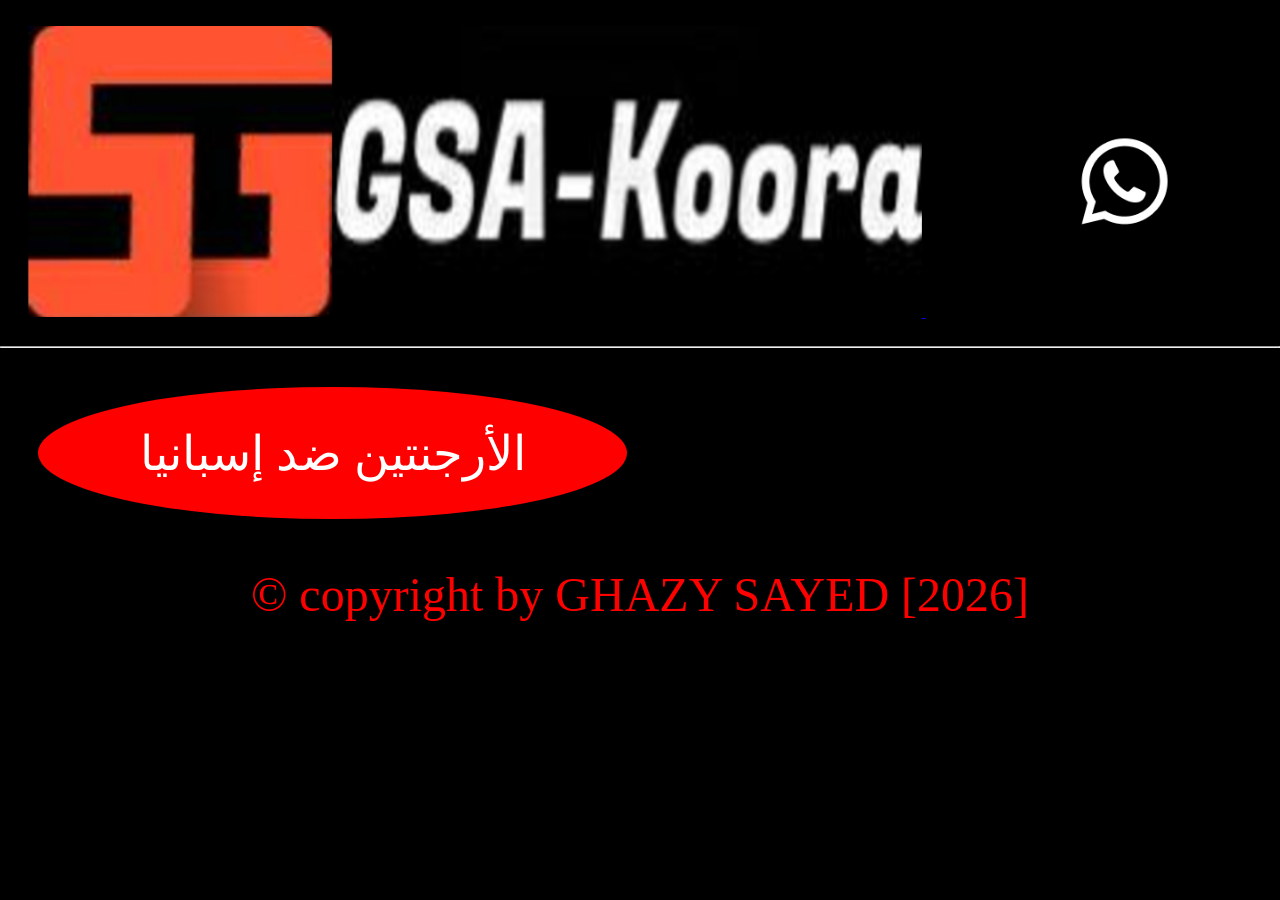
<file: index.html>
<!DOCTYPE html>

<html lang="en" dir="ltr">
<head>
  <meta http-equiv="CONTENT-TYPE" content="text/html; charset=UTF-8">
  <title>GSA-Koora</title>
  <link rel="icon" href="logo.ico">
  <link rel="stylesheet" href="style.css">
  <meta name="author" content="GHAZY SAYED">
  <meta name="description" content="اهلا وسهلا بكم في افضل موقع لمشاهدة مباريات كرة القدم في الشرق الاوسط والوطن العربي">
  <meta charset="utf-8">
</head>
<body>
  
  <nav>
    <a href="bein.html">
      <img class="logo" src="logo.jpg">
         </a>
  
    <a href="https://wa.me/01288165680">
      <img class="contact" src="js3.webp">
         </a>
  </nav>
  
  <hr>
  
  <div>
     <a href="https://fabor-tv-player.me/hard/2908c7d4425d87350.html?match=4773219" class="bein">الأرجنتين ضد إسبانيا</a>
     </div>
  <p class="copyright">© copyright by GHAZY SAYED [2026]</p>
</body>
</html>
</file>
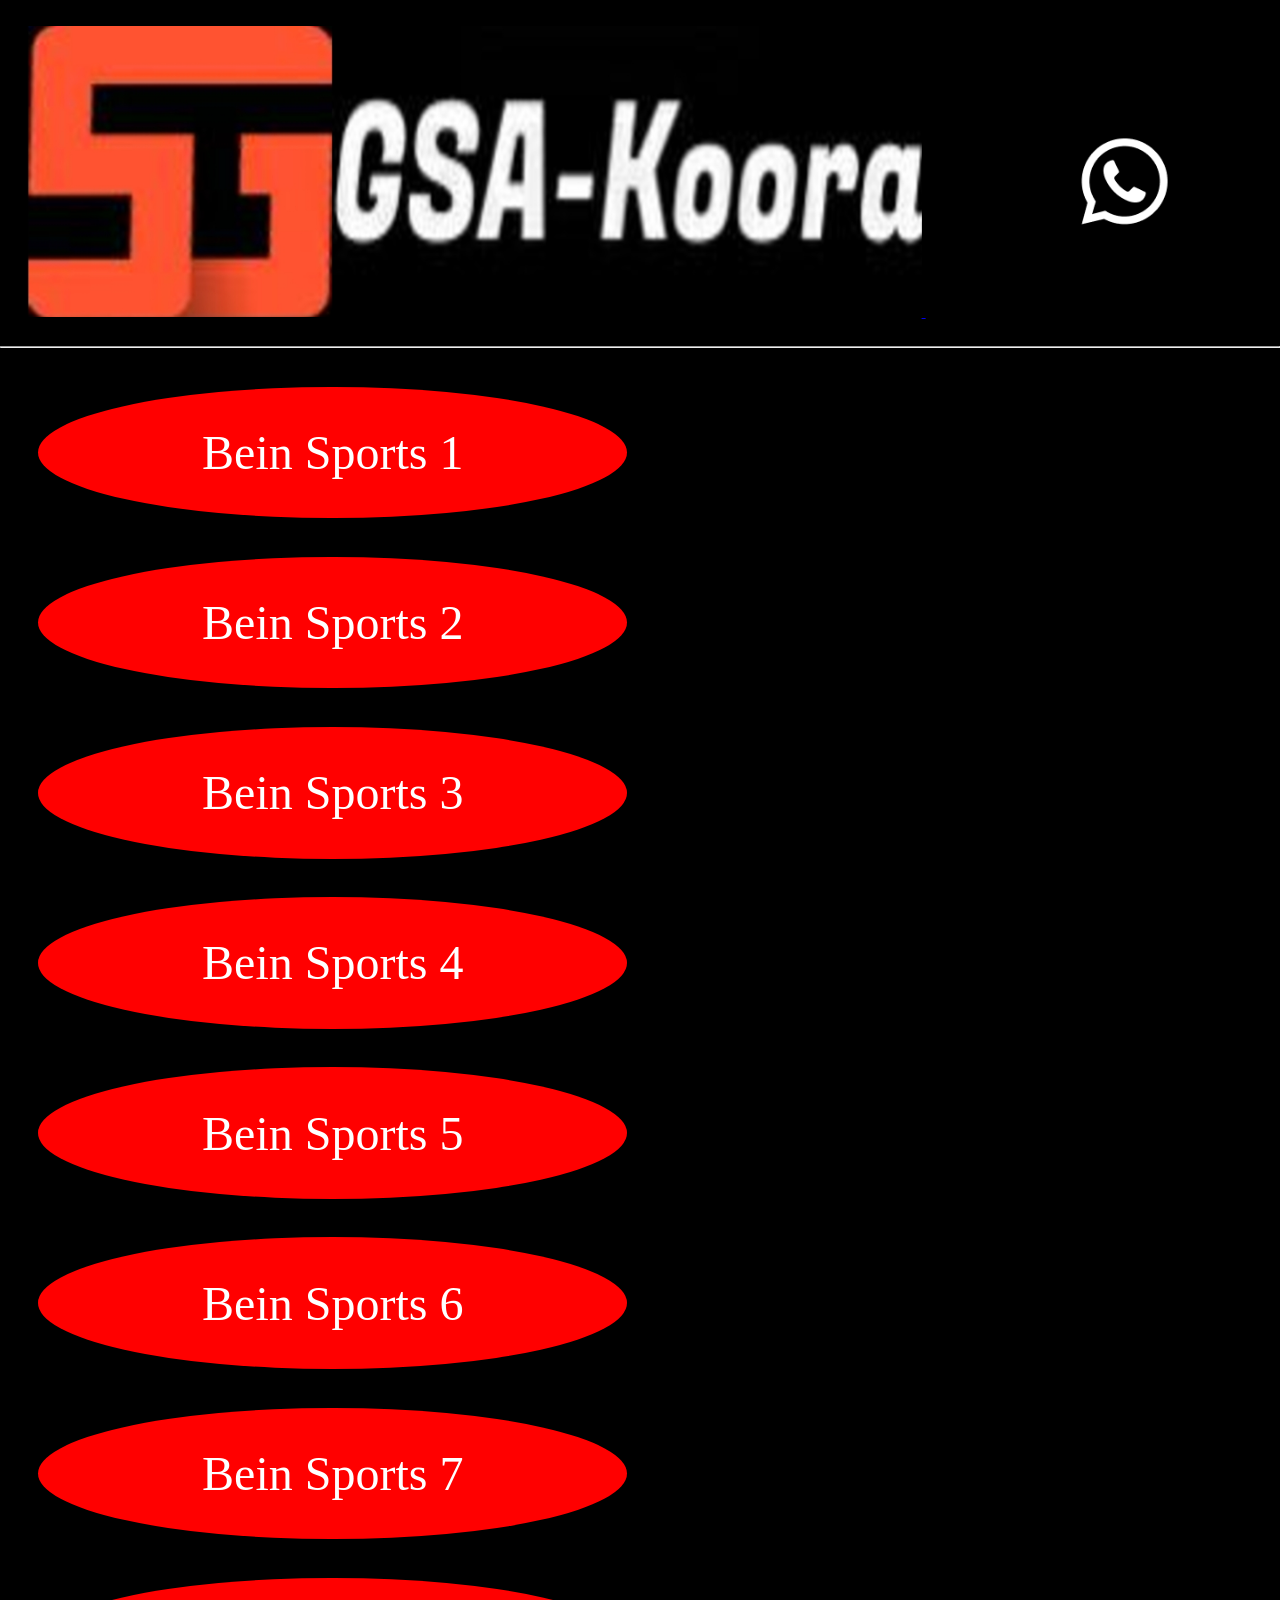
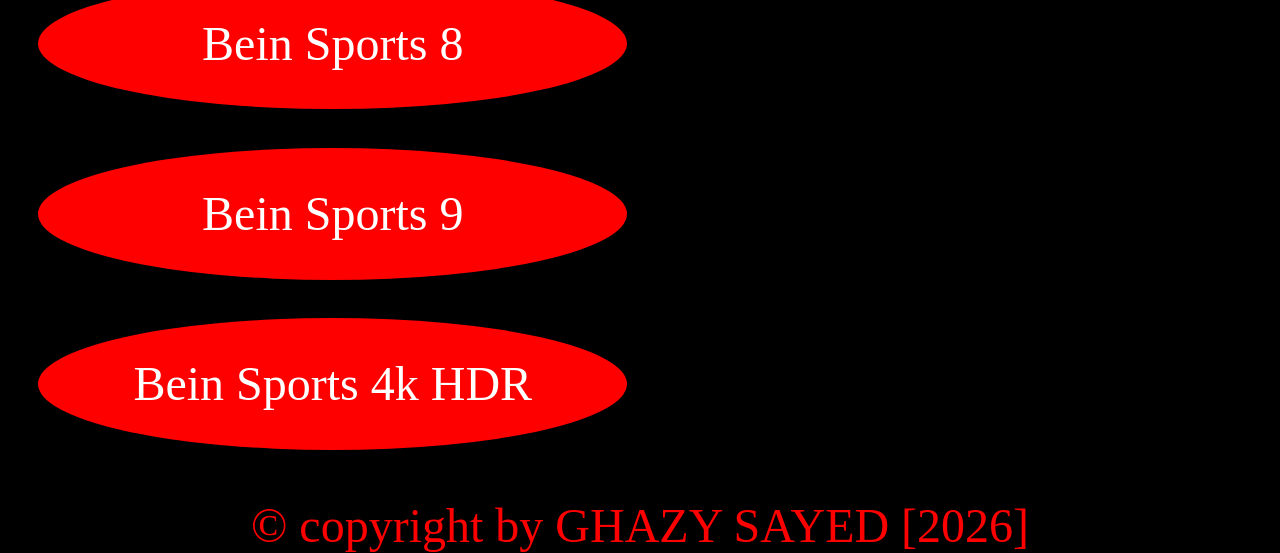
<file: bein.html>
<!DOCTYPE html>

<html lang="en" dir="ltr">
<head>
  <meta http-equiv="CONTENT-TYPE" content="text/html; charset=UTF-8">
  <title>GSA-Koora</title>
  <link rel="icon" href="logo.ico">
  <link rel="stylesheet" href="style.css">
  <meta name="author" content="GHAZY SAYED">
  <meta name="description" content="اهلا وسهلا بكم في افضل موقع لمشاهدة مباريات كرة القدم في الشرق الاوسط والوطن العربي">
  <meta charset="utf-8">
</head>
<body>
  
  <nav>
    <a href="bein.html">
      <img class="logo" src="logo.jpg">
         </a>
  
    <a href="https://wa.me/01288165680">
      <img class="contact" src="js3.webp">
         </a>
  </nav>
  
  <hr>
  
  <div>
     <a href="bein1.html" class="bein">Bein Sports 1</a>
     <a href="bein2.html" class="bein">Bein Sports 2</a>  
     <a href="bein3.html" class="bein">Bein Sports 3</a>
     <a href="bein4.html" class="bein">Bein Sports 4</a>
     <a href="bein5.html" class="bein">Bein Sports 5</a>
     <a href="bein6.html" class="bein">Bein Sports 6</a>
     <a href="bein7.html" class="bein">Bein Sports 7</a>
     <a href="bein8.html" class="bein">Bein Sports 8</a>
     <a href="bein9.html" class="bein">Bein Sports 9</a>
     <a href="bein4k.html" class="bein">Bein Sports 4k HDR</a>
       </div>
  <p class="copyright">© copyright by GHAZY SAYED [2026]</p>
</body>
</html>
</file>
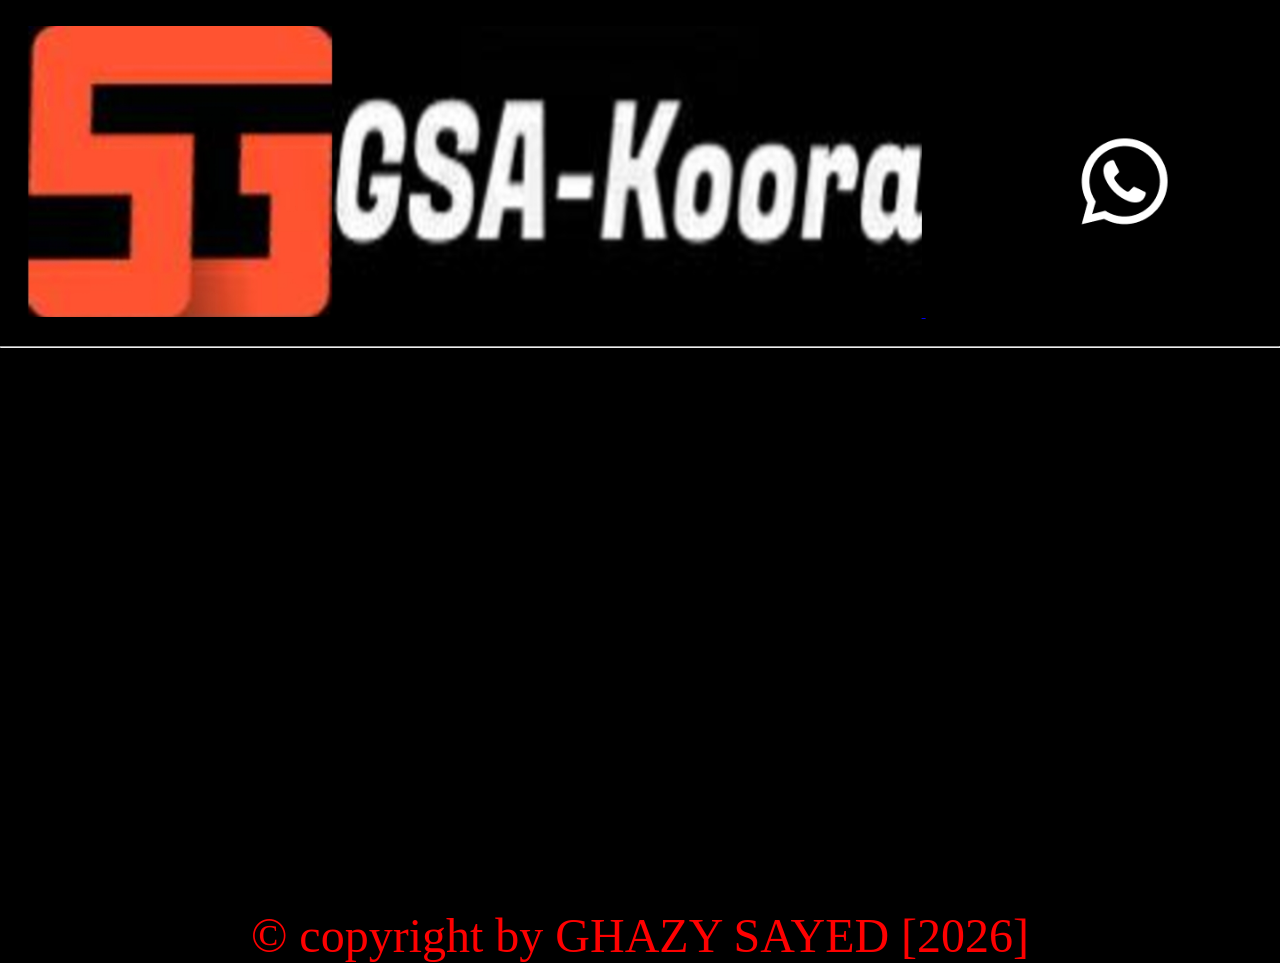
<file: bein1.html>
<!DOCTYPE html>

<html>
<head>
  <meta http-equiv="CONTENT-TYPE" content="text/html; charset=UTF-8">
  <title>GSA-Koora</title>
  <link rel="icon" href="logo.ico">
  <link rel="stylesheet" href="style.css">
  <meta name="author" content="GHAZY SAYED">
  <meta name="description" content="اهلا وسهلا بكم في افضل موقع لمشاهدة مباريات كرة القدم في الشرق الاوسط والوطن العربي">
  <meta charset="utf-8">
</head>
<body>
  <nav>
    <a href="bein.html">
      <img class="logo" src="logo.jpg">
         </a>
  
    <a href="https://wa.me/01288165680">
      <img class="contact" src="js3.webp">
         </a>
  </nav>
  
  <hr>
  
  <div>    
      <iframe allowfullscreen="true" frameborder="0" height="500px" scrolling="1" src="https://23.1kooralive.fun/albaplayer/live3/?serv=0" width="100%"></iframe>
      <p class="copyright">© copyright by GHAZY SAYED [2026]</p>
  </div>
</body>
</html>
</file>
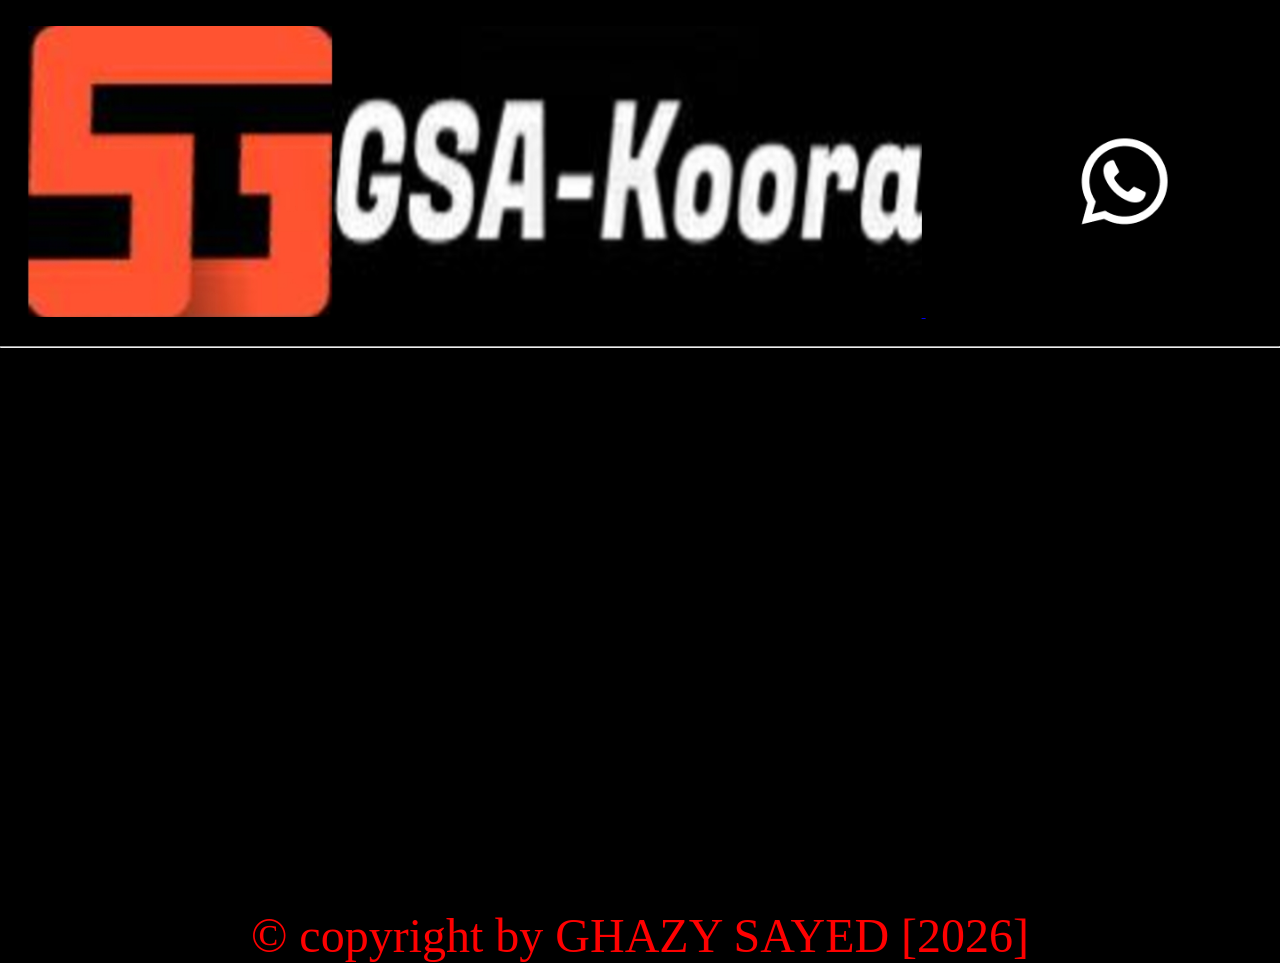
<file: first.html>
<!DOCTYPE html>

<html lang="en" dir="ltr">
<head>
  <meta http-equiv="CONTENT-TYPE" content="text/html; charset=UTF-8">
  <title>GSA-Koora</title>
  <link rel="icon" href="logo.ico">
  <link rel="stylesheet" href="channels.css">
  <meta name="author" content="GHAZY SAYED">
  <meta name="description" content="اهلا وسهلا بكم في افضل موقع لمشاهدة مباريات كرة القدم في الشرق الاوسط والوطن العربي">
  <metaiframe charset="utf-8">
</head>
<body>
  
  <nav>
    <a href="bein.html">
      <img class="logo" src="logo.jpg">
         </a>
  
    <a href="https://wa.me/01288165680">
      <img class="contact" src="js3.webp">
         </a>
  </nav>
  
  <hr>
    <section class="section">
     <iframe allowfullscreen="" class="video-iframe hqy-lazy" mozallowfullscreen="" name="search_iframe" scrolling="no" data-src="https://tv25.farthanartha21.xyz/albaplayer/on-time1/" webkitallowfullscreen="" width="100%" height="500" frameborder="0" loading="lazy"></iframe>
    </section>
  </div>
    <p class="copyright">© copyright by GHAZY SAYED [2026]</p>
</body>
</html>
</file>
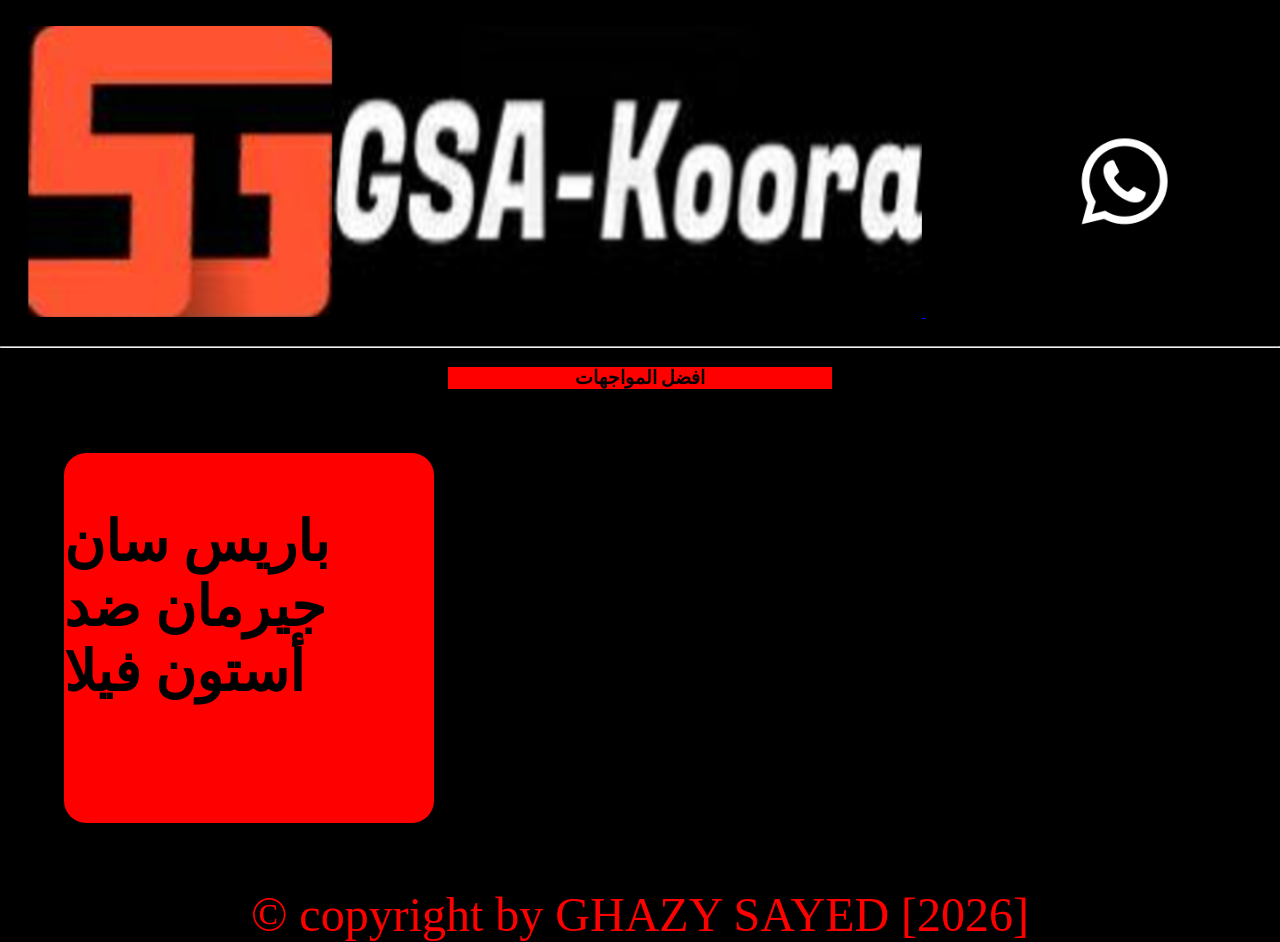
<file: matches.html>
<!DOCTYPE html>

<html lang="en" dir="ltr">
<head>
  <meta http-equiv="CONTENT-TYPE" content="text/html; charset=UTF-8">
  <title>GSA-Koora</title>
  <link rel="icon" href="logo.ico">
  <link rel="stylesheet" href="channels.css">
  <meta name="author" content="GHAZY SAYED">
  <meta name="description" content="اهلا وسهلا بكم في افضل موقع لمشاهدة مباريات كرة القدم في الشرق الاوسط والوطن العربي">
  <meta charset="utf-8">
</head>
<body>
  
  <nav>
    <a href="bein.html">
      <img class="logo" src="logo.jpg">
         </a>
  
    <a href="https://wa.me/01288165680">
      <img class="contact" src="js3.webp">
         </a>
  </nav>
  
  <hr>
  <h3 class="title">افضل المواجهات</h3>
  <div>
    <a class="first" href="first.html"><h3>باريس سان جيرمان ضد أستون فيلا</h3></a>
  </div>
    <p class="copyright">© copyright by GHAZY SAYED [2026]</p>
</body>
</html>
</file>
<file: style.css>
body{
  background-color: black;
  margin: 0px;
  padding: 0px;
  border: 0px;
}
nav{
  height: 4%;
  background: black;
  width: 100%;
  margin: 2%;
}
.logo{
  height: 100%;
  width: 70%;
  text-align: center;
}
.contact{
  width: 15%;
  padding-left: 8%;
  padding-bottom: 3%;
}
div{
  height: 100%;
  justify-items: center;
}
hr{
  background: red;
}
.bein{
  background: red;
  color: white;
  display: grid;
  grid-area: 1/10;
  width: 60%;
  height: 20%;
  justify-content: center;
  align-items: center;
  padding: 3%;
  border: 3%;
  margin: 3%;
  border-radius: 50%;
  font-size: xxx-large;
  text-decoration: none;
}
.copyright{
  color: red;
  text-align: center;
  font-size: xxx-large;
  margin-bottom: 0px;
  padding-bottom: 0px;
}
.bein:hover{
  background: black;
  color: red;
  border: red 1px double;
}

@media (min-width : 1025) or (orientation : landscape) {
  body{
  background-color: black;
  margin: 0px;
  padding: 0px;
  border: 0px;
}
nav{
  height: 2%;
  background: black;
  width: 100%;
  margin: 2%;
}
.logo{
  height: 100%;
  width: 70%;
  text-align: center;
}
.contact{
  width: 15%;
  padding-left: 8%;
  padding-bottom: 3%;
}
div{
  height: 100%;
  justify-items: center;
}
hr{
  background: red;
}
.bein{
  background: red;
  color: white;
  display: grid;
  grid-area: 2/5;
  width: 40%;
  height: 20%;
  justify-content: center;
  align-items: center;
  padding: 3%;
  border: 3%;
  margin: 3%;
  border-radius: 50%;
  font-size: xxx-large;
  text-decoration: none;
}
.copyright{
  color: red;
  text-align: center;
  font-size: xxx-large;
  margin-bottom: 0px;
  padding-bottom: 0px;
}
.bein:hover{
  background: black;
  color: red;
  border: red 1px double;
}
}
</file>
<file: channels.css>
body{
  background-color: black;
  margin: 0px;
  padding: 0px;
  border: 0px;
}
nav{
  height: 4%;
  background: black;
  width: 100%;
  margin: 2%;
}
.logo{
  height: 100%;
  width: 70%;
  text-align: center;
}
.contact{
  width: 15%;
  padding-left: 8%;
  padding-bottom: 3%;
}
div{
  height: 100%;
  justify-items: center;
}
hr{
  background: red;
}
.copyright{
  color: red;
  text-align: center;
  font-size: xxx-large;
  margin-bottom: 0px;
  padding-bottom: 0px;
}
.button{
  text-decoration: none;
  width: 370px;
  height: 370px;  
  border-radius: 6%;
  display: grid;
  align-items: center;
  justify-content: center;
  grid-area: 1/2;
  background: red;
  color: black;
  border: solid 1% white;
  font-size: xxx-large;
  margin: 5%;
}
.copyright::selection{
  background-color: red;
  color: black;
}
.title{
  background: red;
  color: black;
  width: 30%;
  height: fit-content;
  justify-content: center;
  align-items: center;
  text-align: center;
  align-self: center;
  position: relative;
  left: 35%;
}body{
  background-color: black;
  margin: 0px;
  padding: 0px;
  border: 0px;
}
nav{
  height: 4%;
  background: black;
  width: 100%;
  margin: 2%;
}
.logo{
  height: 100%;
  width: 70%;
  text-align: center;
}
.contact{
  width: 15%;
  padding-left: 8%;
  padding-bottom: 3%;
}
div{
  height: 100%;
  justify-items: center;
}
hr{
  background: red;
}
.copyright{
  color: red;
  text-align: center;
  font-size: xxx-large;
  margin-bottom: 0px;
  padding-bottom: 0px;
}
.button{
  text-decoration: none;
  width: 370px;
  height: 370px;  
  border-radius: 6%;
  display: grid;
  align-items: center;
  justify-content: center;
  grid-area: 1/2;
  background: red;
  color: black;
  border: solid 1% white;
  font-size: xxx-large;
  margin: 5%;
}
.copyright::selection{
  background-color: red;
  color: black;
}
.title{
  background: red;
  color: black;
  width: 30%;
  height: fit-content;
  justify-content: center;
  align-items: center;
  text-align: center;
  align-self: center;
  position: relative;
  left: 35%;
}body{
  background-color: black;
  margin: 0px;
  padding: 0px;
  border: 0px;
}
nav{
  height: 4%;
  background: black;
  width: 100%;
  margin: 2%;
}
.logo{
  height: 100%;
  width: 70%;
  text-align: center;
}
.contact{
  width: 15%;
  padding-left: 8%;
  padding-bottom: 3%;
}
div{
  height: 100%;
  justify-items: center;
}
hr{
  background: red;
}
.copyright{
  color: red;
  text-align: center;
  font-size: xxx-large;
  margin-bottom: 0px;
  padding-bottom: 0px;
}
.button{
  text-decoration: none;
  width: 370px;
  height: 370px;  
  border-radius: 6%;
  display: grid;
  align-items: center;
  justify-content: center;
  grid-area: 1/2;
  background: red;
  color: black;
  border: solid 1% white;
  font-size: xxx-large;
  margin: 5%;
}
.copyright::selection{
  background-color: red;
  color: black;
}
.title{
  background: red;
  color: black;
  width: 30%;
  height: fit-content;
  justify-content: center;
  align-items: center;
  text-align: center;
  align-self: center;
  position: relative;
  left: 35%;
}
.first{
  text-decoration: none;
  width: 370px;
  height: 370px;  
  border-radius: 6%;
  display: grid;
  justify-content: center;
  grid-area: 1/2;
  background: red;
  color: black;
  border: solid 1% white;
  font-size: xxx-large;
  margin: 5%;
}
</file>
